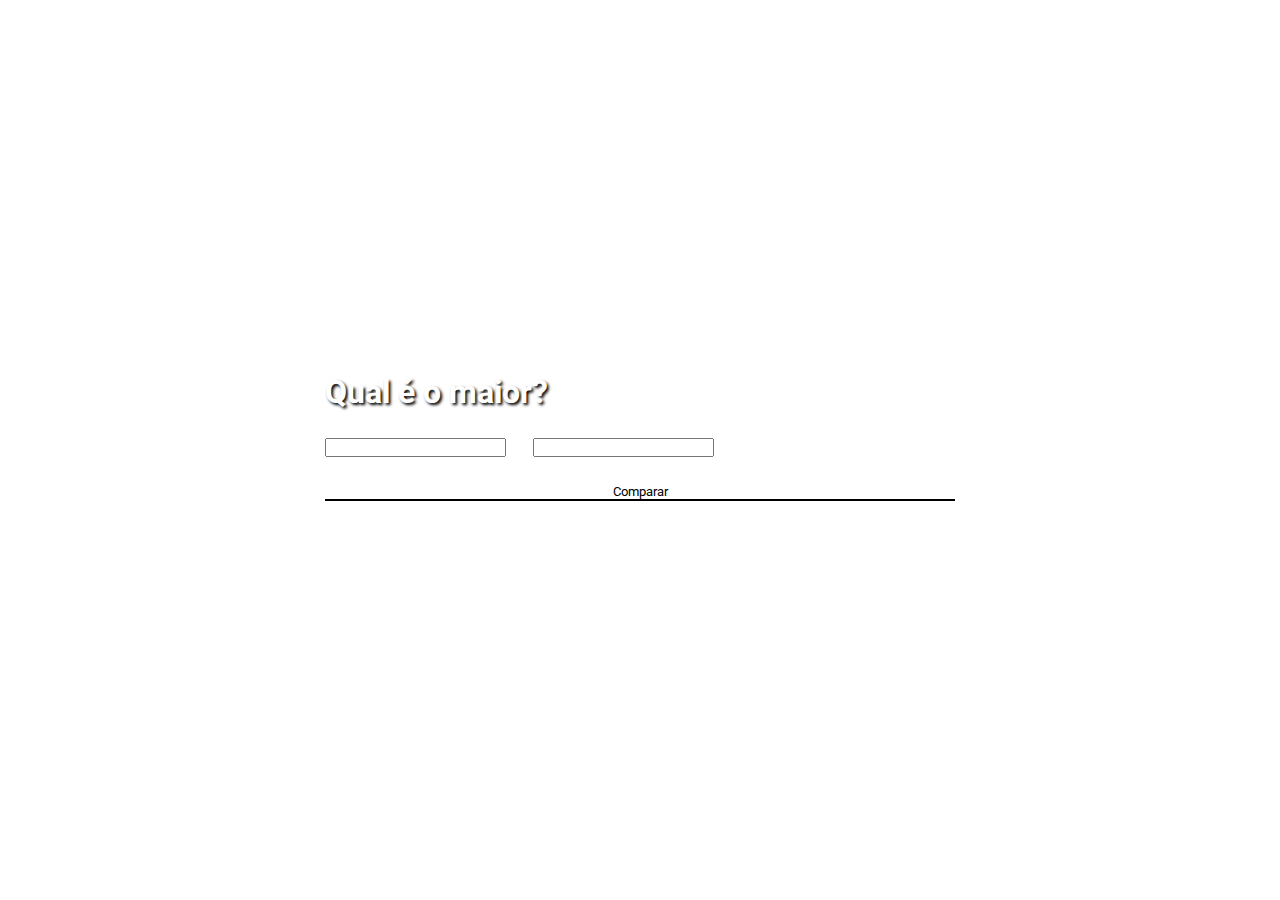
<file: Comparison-of-numbers/index.html>
<!DOCTYPE html>
<html lang="pt-br">

<head>
    <meta charset="UTF-8">
    <meta http-equiv="X-UA-Compatible" content="IE=edge">
    <meta name="viewport" content="width=device-width, initial-scale=1.0">
    <link rel="stylesheet" href="style.css">
    <link rel="preconnect" href="https://fonts.googleapis.com">
    <link rel="preconnect" href="https://fonts.gstatic.com" crossorigin>
    <link href="https://fonts.googleapis.com/css2?family=Roboto&display=swap" rel="stylesheet">
    <title>Comparando números</title>
</head>

<body>
    <section>
        <h1>
            Qual é o maior?
        </h1>
        <form>
            <input type="number" id="first">
            <input type="number" id="second">
            <button type="button" id="button">Comparar</button>
        </form>
        <h3 id="result">
        </h3>
    </section>
    <script src="script.js"></script>
</body>

</html>
</file>
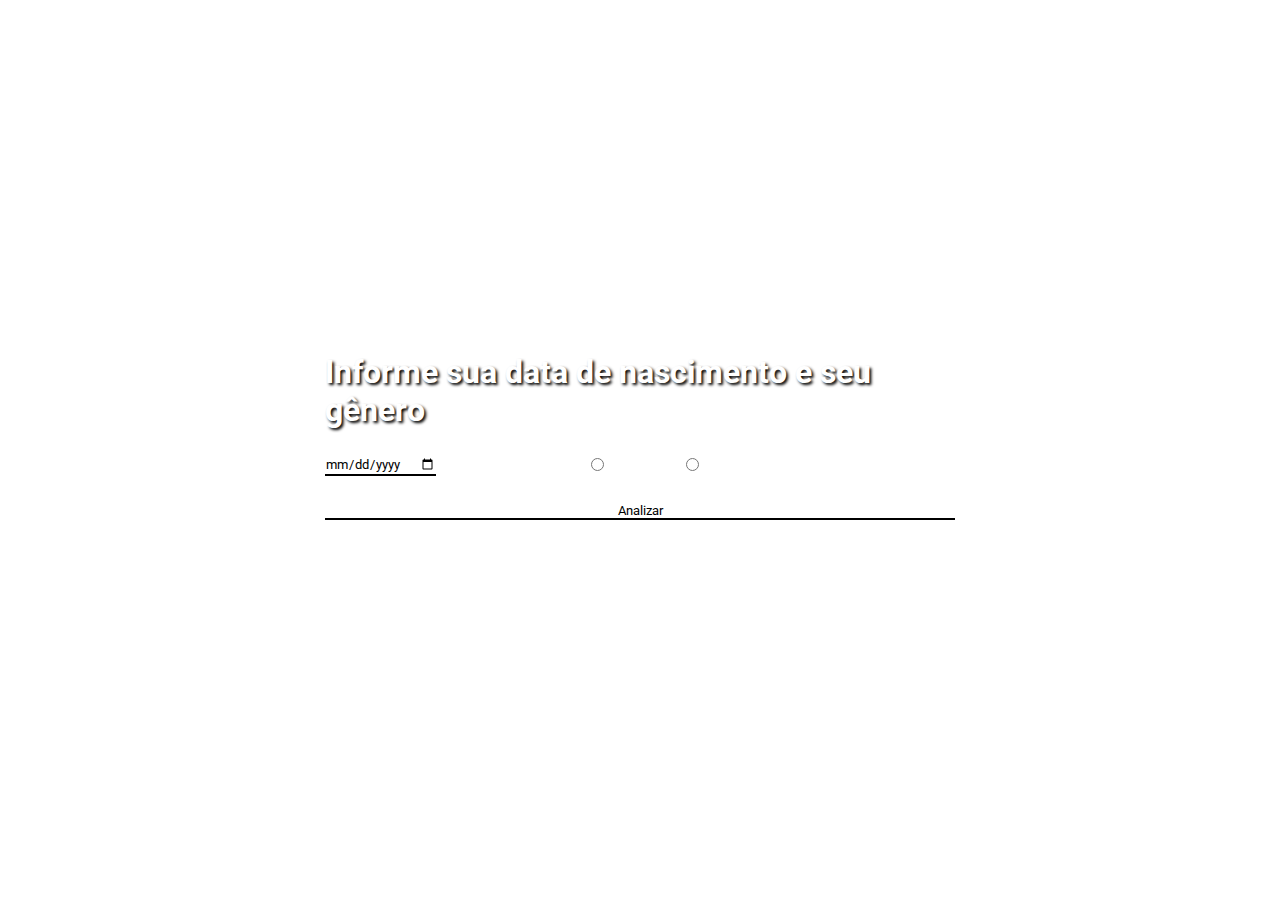
<file: Life-expectancy/index.html>
<!DOCTYPE html>
<html lang="pt-br">

<head>
    <meta charset="UTF-8">
    <meta http-equiv="X-UA-Compatible" content="IE=edge">
    <meta name="viewport" content="width=device-width, initial-scale=1.0">
    <link rel="stylesheet" href="style.css">
    <link rel="preconnect" href="https://fonts.googleapis.com">
    <link rel="preconnect" href="https://fonts.gstatic.com" crossorigin>
    <link href="https://fonts.googleapis.com/css2?family=Roboto&display=swap" rel="stylesheet">
    <title>Expectativa de vida</title>
</head>

<body>
    <section>
        <h1>
            Informe sua data de nascimento e seu gênero
        </h1>
        <form>
            <input type="date" id="age">
            <div>
                <input type="radio" id="masculino" name="genero">
                <label for="masculino">Masculino</label>
                <input type="radio" id="feminino" name="genero">
                <label for="feminino">Feminino</label>
            </div>
            <button type="button" id="button">Analizar</button>
        </form>
        <h3 id="mens">
        </h3>
    </section>
    <script src="script.js"></script>
</body>

</html>
</file>
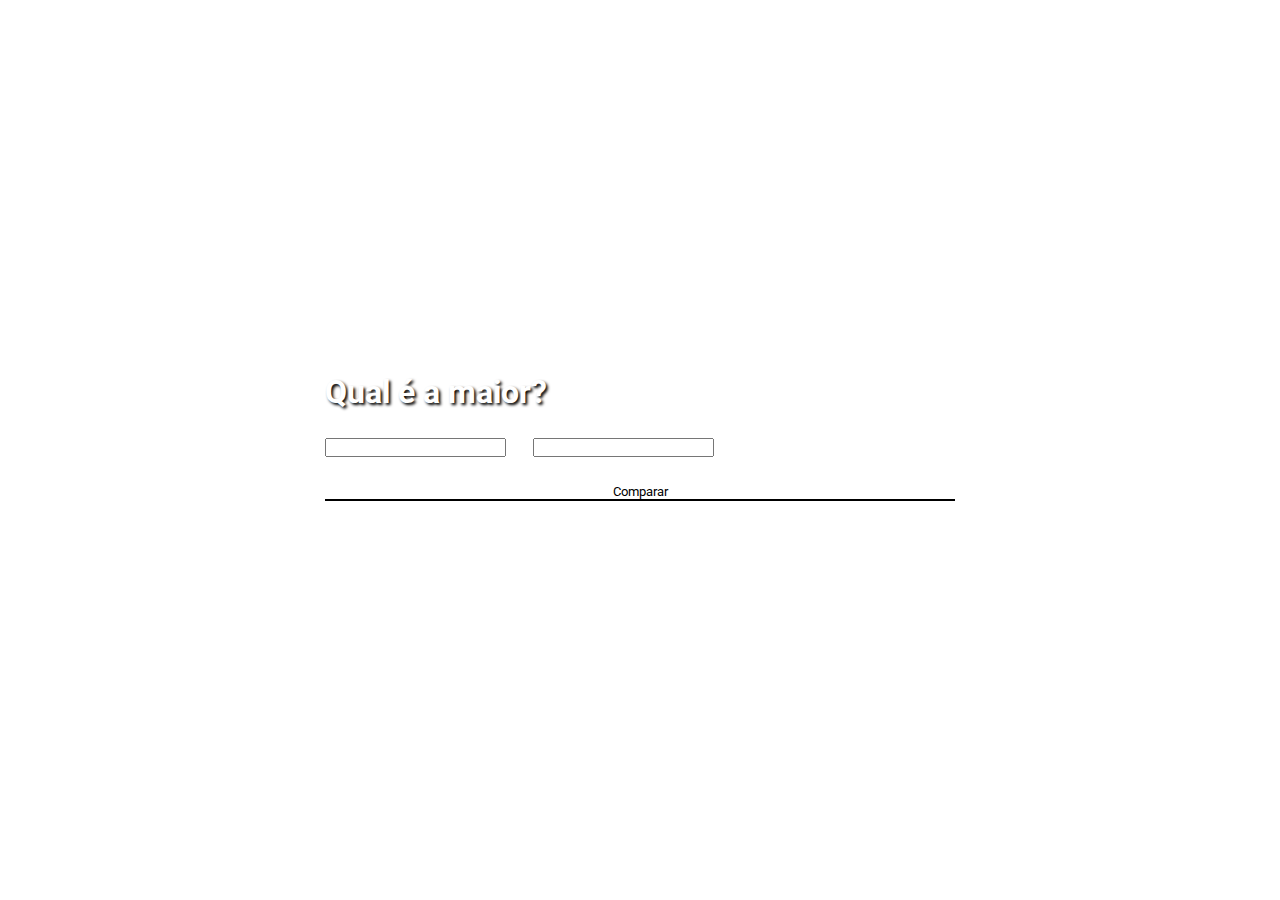
<file: String-comparison/index.html>
<!DOCTYPE html>
<html lang="pt-br">

<head>
    <meta charset="UTF-8">
    <meta http-equiv="X-UA-Compatible" content="IE=edge">
    <meta name="viewport" content="width=device-width, initial-scale=1.0">
    <link rel="stylesheet" href="style.css">
    <link rel="preconnect" href="https://fonts.googleapis.com">
    <link rel="preconnect" href="https://fonts.gstatic.com" crossorigin>
    <link href="https://fonts.googleapis.com/css2?family=Roboto&display=swap" rel="stylesheet">
    <title>Comparando strings</title>
</head>

<body>
    <section>
        <h1>
            Qual é a maior?
        </h1>
        <form>
            <input type="text" id="first">
            <input type="text" id="second">
            <button type="button" id="button">Comparar</button>
        </form>
        <h3 id="result">
        </h3>
    </section>
    <script src="script.js"></script>
</body>

</html>
</file>
<file: Comparison-of-numbers/style.css>
* {
    margin: 0;
    padding: 0;
    box-sizing: border-box;
    font-family: 'Roboto', sans-serif;
    color: white;
}

body {
    background-image: url(https://assets.hongkiat.com/uploads/minimalist-dekstop-wallpapers/non-4k/original/17.jpg);
    background-position: center;
    background-repeat: no-repeat;
    background-size: cover;
    height: 100vh;
    width: 100vw;
    display: flex;
    flex-direction: column;
    align-items: center;
    justify-content: center;
}

section {
    background-color: rgba(255, 255, 255, 0.29);
    width: 100%;
    padding: 10vh;
    display: flex;
    flex-direction: column;
    align-items: center;
    justify-content: center;
}

h1 {
    width: 70vh;
    margin-bottom: 3vh;
    text-shadow: 2px 2px 3px black;
}

form {
    width: 70vh;
    gap: 3vh;
    display: flex;
    flex-wrap: wrap;
}

button {
    background-color: transparent;
    border: 0;
    border-bottom: 2px solid black;
    cursor: pointer;
    width: 70vh;
}

button:hover {
    border-color: gray;
    color: gray;
    transition: 0.1s;
}

input, button {
    color: black;
}

h3 {
    margin-top: 3vh;
}
</file>
<file: Life-expectancy/style.css>
* {
    margin: 0;
    padding: 0;
    box-sizing: border-box;
    font-family: 'Roboto', sans-serif;
    color: white;
}

body {
    background-image: url(https://free4kwallpapers.com/uploads/originals/2020/06/05/a-bust-with-a-skull-mask-and-neon-lights-oc-wallpaper.jpg);
    background-position: center;
    background-repeat: no-repeat;
    background-size: cover;
    height: 100vh;
    width: 100vw;
    display: flex;
    flex-direction: column;
    align-items: center;
    justify-content: center;
}

section {
    background-color: rgba(255, 255, 255, 0.29);
    width: 100%;
    padding: 10vh;
    display: flex;
    flex-direction: column;
    align-items: center;
    justify-content: center;
}

h1 {
    width: 70vh;
    margin-bottom: 3vh;
    text-shadow: 2px 2px 3px black;
}

form {
    width: 70vh;
    gap: 3vh;
    display: flex;
    flex-wrap: wrap;
}

#age {
    background-color: transparent;
    border: 0;
    border-bottom: 2px solid black;
    cursor: pointer;
}

#age:hover {
    border-color: gray;
    color: gray;
    transition: 0.1s;
}

form div {
    margin-left: 10vw;
}

form div, label,#masculino, #feminino {
    cursor: pointer;
}

button {
    background-color: transparent;
    border: 0;
    border-bottom: 2px solid black;
    cursor: pointer;
    width: 70vh;
}

button:hover {
    border-color: gray;
    color: gray;
    transition: 0.1s;
}

input, button {
    color: black;
}

h3 {
    margin-top: 3vh;
}
</file>
<file: String-comparison/style.css>
* {
    margin: 0;
    padding: 0;
    box-sizing: border-box;
    font-family: 'Roboto', sans-serif;
    color: white;
}

body {
    background-image: url(https://assets.hongkiat.com/uploads/minimalist-dekstop-wallpapers/non-4k/original/17.jpg);
    background-position: center;
    background-repeat: no-repeat;
    background-size: cover;
    height: 100vh;
    width: 100vw;
    display: flex;
    flex-direction: column;
    align-items: center;
    justify-content: center;
}

section {
    background-color: rgba(255, 255, 255, 0.29);
    width: 100%;
    padding: 10vh;
    display: flex;
    flex-direction: column;
    align-items: center;
    justify-content: center;
}

h1 {
    width: 70vh;
    margin-bottom: 3vh;
    text-shadow: 2px 2px 3px black;
}

form {
    width: 70vh;
    gap: 3vh;
    display: flex;
    flex-wrap: wrap;
}

button {
    background-color: transparent;
    border: 0;
    border-bottom: 2px solid black;
    cursor: pointer;
    width: 70vh;
}

button:hover {
    border-color: gray;
    color: gray;
    transition: 0.1s;
}

input, button {
    color: black;
}

h3 {
    margin-top: 3vh;
}
</file>
